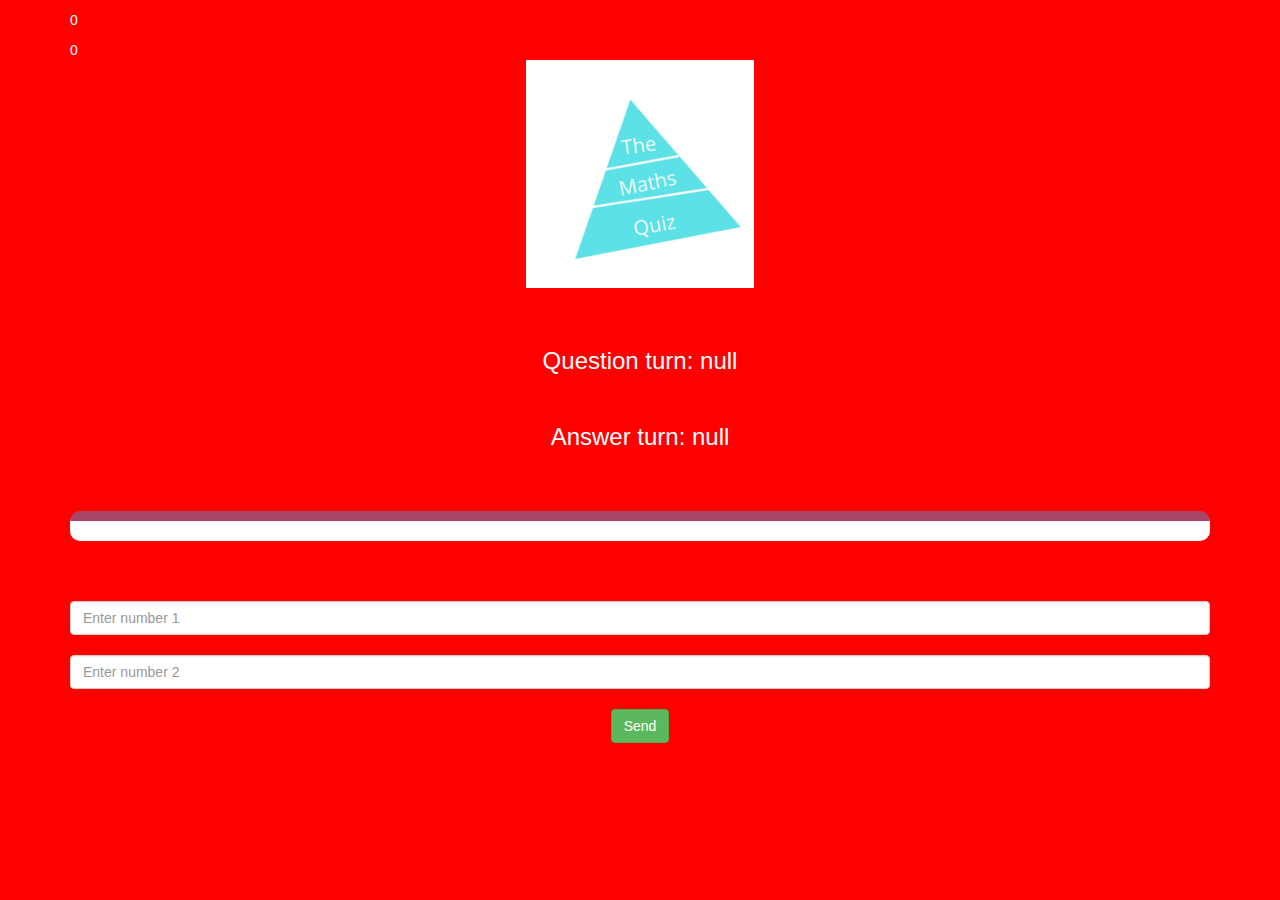
<file: Game.html>
<!DOCTYPE html>
<html lang="en">
<head>
    <meta charset="UTF-8">
    <meta http-equiv="X-UA-Compatible" content="IE=edge">
    <meta name="viewport" content="width=device-width, initial-scale=1.0">
    <title>Ace the quiz</thead></title>
    <link rel="stylesheet" href="https://maxcdn.bootstrapcdn.com/bootstrap/3.4.0/css/bootstrap.min.css">
<script src="https://ajax.googleapis.com/ajax/libs/jquery/3.4.1/jquery.min.js"></script>
<script src="https://maxcdn.bootstrapcdn.com/bootstrap/3.4.0/js/bootstrap.min.js"></script>
<link rel="stylesheet" href="game.css">
</head>
<body>
    <div class="container">
        <h4 id="player_1">P1</h4><span id="player1_score">0</span>
        <h4 id="player_2">P2</h4><span id="player2_score">0</span>
        <center>
            <img class="img-responsive" id="Logo2" src="Add a subheading.png">
            <br>
            <br>
            <h3 id="question_turn">question turn</h3>
            <br>
            <h3 id="answer_turn">answer turn</h3>
            <br>
            <h4 id="correct"></h4>
            <br>
            <div id="output"></div>
            <br>
            <br>
            <br>
            <input id="number1" class="form-control" type="number" placeholder="Enter number 1">
            <br>
            <input id="number2" class="form-control" type="number" placeholder="Enter number 2">
            <br>
            <button id="send_button" onclick="send()" class="btn btn-success">Send</button>
        </center>
        <script src="Game.js"></script>
    </div>
</body>
</html>
</file>
<file: game.css>
body
{
	background: red;
}

	.login_div1 , .login_div2
	{
		background: white;
		padding: 10px;
		float: none;
		border-radius: 15px;
	}


#player1_name , #player2_name
{
	display: inline-block;
	margin-left: 20px;
}
#word
{
	width: 60%;
}
#word_display
{
	letter-spacing: 5px;
}
#output
{
background: white;
border-radius: 10px;
border-top: 10px solid #AA4465;
padding: 10px;
float: none;
text-align: left;
}
#enterdiv{
  margin-top: 5%;
}
#Logo{
	height: 20%;
	width:  20%;
	margin: 5%;
}
#Logo2{
	height: 20%;
	width: 20%;
}
#question_turn{
	color: white;
}
#answer_turn{
	color: white;
}
#player_1{
	color: white;
}
#player_2{
	color: white;
}
#player1_score{
	color: white;
}
#player2_score{
	color: white;
}
</file>
